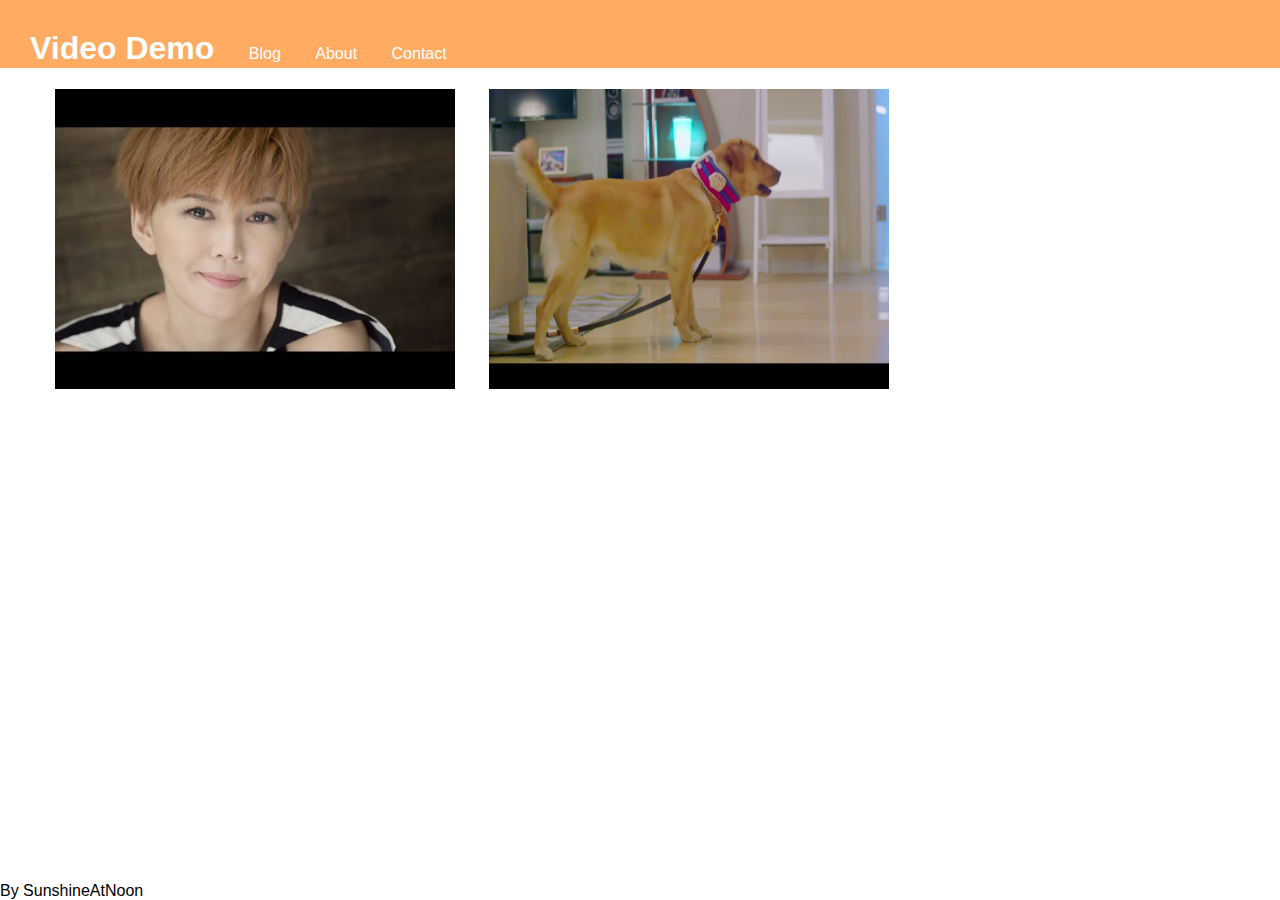
<file: index.html>
<html>
	<head>
		<title>Video Demo</title>
		<link href="main.css" rel="stylesheet"/>
		<link href="//vjs.zencdn.net/4.9.0/video-js.css" rel="stylesheet">
		<script src="//vjs.zencdn.net/4.9.0/video.js"></script>
	</head>
	<body>
		<header>				
			<nav>
				<h1>Video Demo</h1>
				<ul>
					<li><a href="http://www.cnblogs.com/sunshineatnoon/">Blog</a></li>
					<li><a href="#">About</a></li>
					<li><a href="#">Contact</a></li>
				</ul>
			</nav>
		</header>

		<div class = "thumbnare">
			<ul>
				<li><a href="face.html"><img src="syz.jpg"/></a></li>
				<li><a href="object.html"><img src="dog.jpeg"/></a></li>
			</ul>
			
		</div>
		
		<footer>By SunshineAtNoon</footer>
	</body>

</html>
</file>
<file: main.css>
body{
	margin: 0;
	font-family: arial;
}

header{
	background-color: #ffab62;
	color: white;
	padding: 30px 30px 0 30px;
}

header h1{
	margin: 0;
	display: inline;
}

nav ul{
	margin: 0;
	padding: 0 0 0 15px;
	display: inline;
}
nav a{
	text-decoration: none;
}
nav a h1{
	color: white;
}

nav ul li{
	color: white;
	display: inline-block;
	list-style-type: none;
	padding: 5px 15px;
}

nav ul li a{
	color:white;
}

footer{
	position:absolute;
	bottom:0;
}

.videocontext{
	display: inline-block;
	padding: 50px 0 0 100px;
	float: left;
}

.thumbnare ul li{
	display: inline-block;;
}
.thumbnare ul li a img{
	padding: 5px 15px;
	height: 300px;
	width: 400px;
}
</file>
